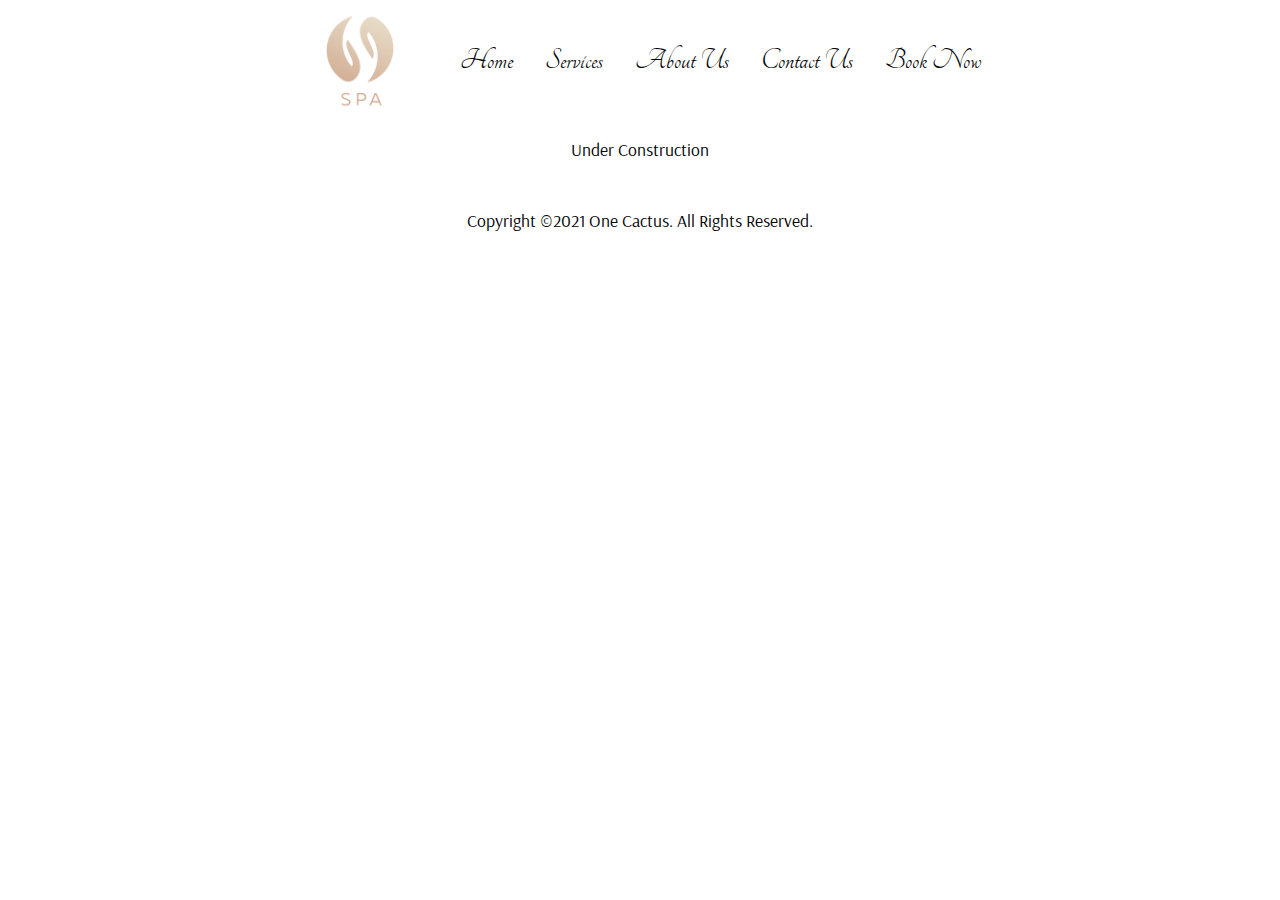
<file: about-us.html>
<!DOCTYPE html>
<html lang="en">
<head>
    <meta charset="UTF-8">
    <meta http-equiv="X-UA-Compatible" content="IE=edge">
    <meta name="viewport" content="width=device-width, initial-scale=1.0">
    <title>Spa-About-Us</title>
    <link rel="stylesheet" href="stylesheet.css">
</head>
<body>
    <header>
        <img class="spa-logo" src="spa-images/spa-logo.png" height=120 width="120">
        <div class="nav-menu">
            <ul class="menu-page-names">
                <li><a href="index.html">Home</a></li>
                <li><a href="services.html">Services</a></li>
                <li><a href="about-us.html">About Us</a></li>
                <li><a href="contact-us.html">Contact Us</a></li>
                <li><a href="book-now.html">Book Now</a></li>
            </ul>
        </div>
    </header>

    <main>
        <div>
         <h1></h1>
         <p>Under Construction</p>

        </div>
    </main>


    <footer>Copyright &copy;2021 One Cactus. All Rights Reserved.</footer>
    
</body>
</html>
</file>
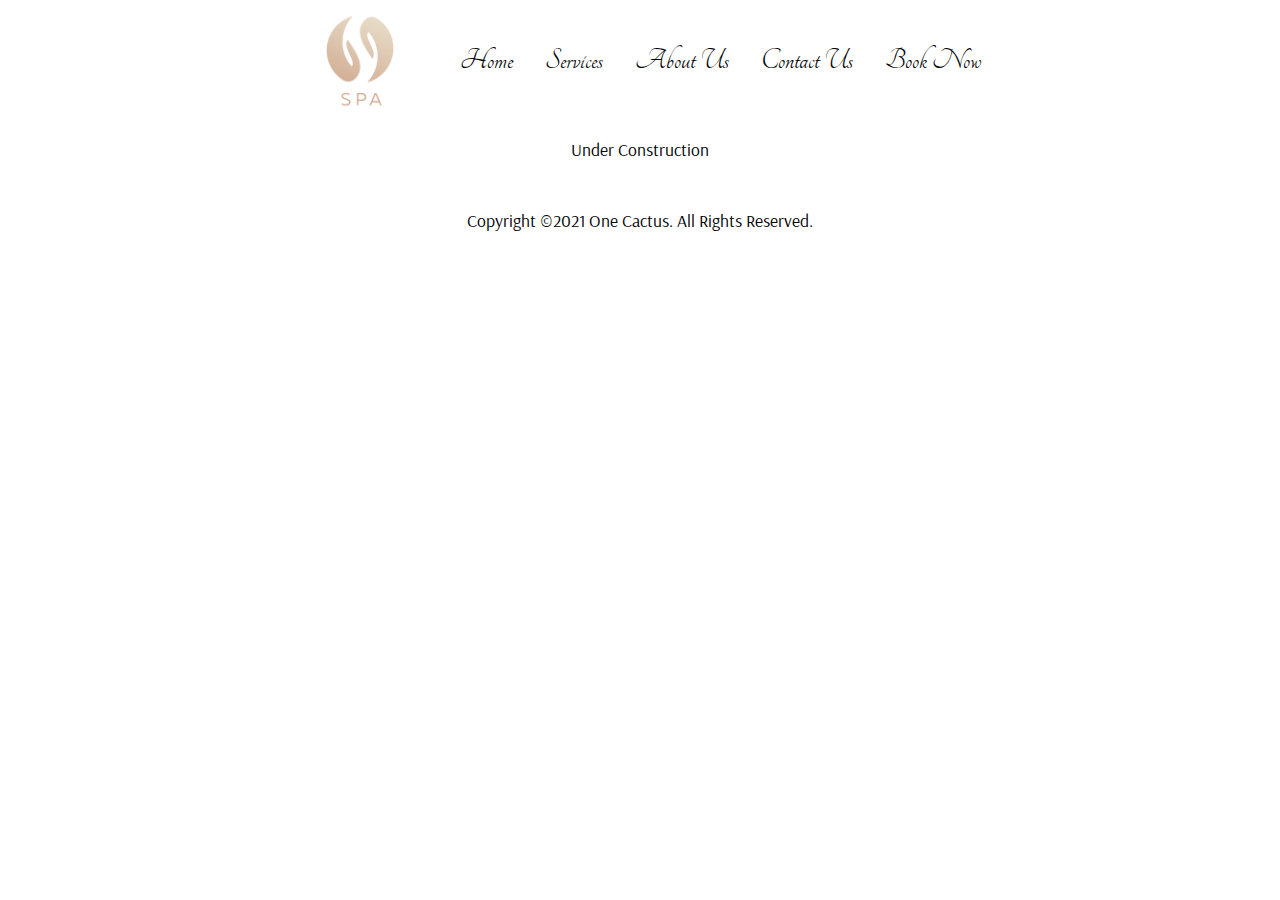
<file: book-now.html>
<!DOCTYPE html>
<html lang="en">
<head>
    <meta charset="UTF-8">
    <meta http-equiv="X-UA-Compatible" content="IE=edge">
    <meta name="viewport" content="width=device-width, initial-scale=1.0">
    <title>Spa-Book-Now</title>
    <link rel="stylesheet" href="stylesheet.css">
</head>
<body>
    <header>
        <img class="spa-logo" src="spa-images/spa-logo.png" height=120 width="120">
        <div class="nav-menu">
            <ul class="menu-page-names">
                <li><a href="index.html">Home</a></li>
                <li><a href="services.html">Services</a></li>
                <li><a href="about-us.html">About Us</a></li>
                <li><a href="contact-us.html">Contact Us</a></li>
                <li><a href="book-now.html">Book Now</a></li>
            </ul>
        </div>
    </header>

    <main>
        <p>Under Construction</p>
    </main>


    <footer>Copyright &copy;2021 One Cactus. All Rights Reserved.</footer>
</body>
</html>
</file>
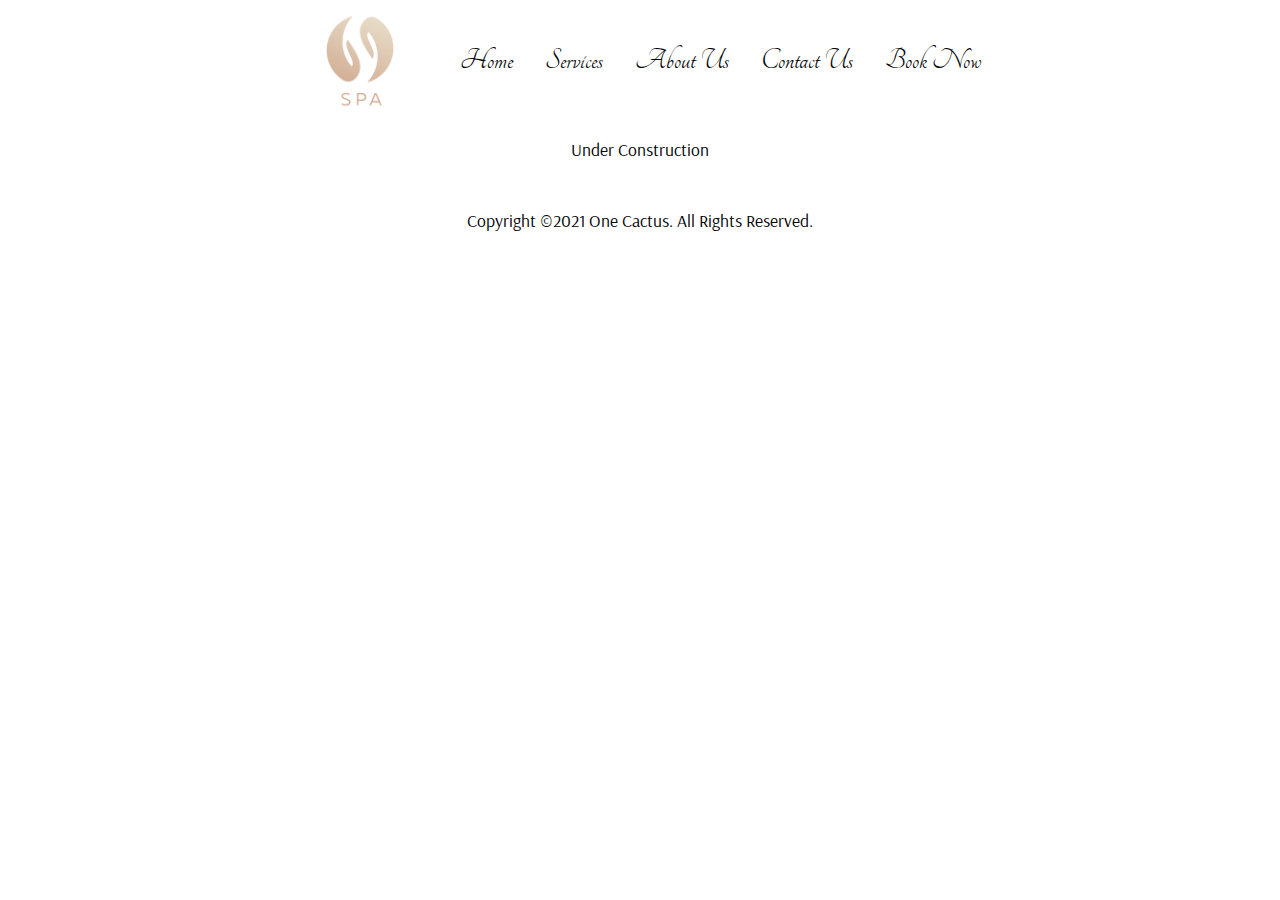
<file: contact-us.html>
<!DOCTYPE html>
<html lang="en">
<head>
    <meta charset="UTF-8">
    <meta http-equiv="X-UA-Compatible" content="IE=edge">
    <meta name="viewport" content="width=device-width, initial-scale=1.0">
    <title>Spa-Contact-Us</title>
    <link rel="stylesheet" href="stylesheet.css">
</head>
<body>
    <header>
        <img class="spa-logo" src="spa-images/spa-logo.png" height=120 width="120">
        <div class="nav-menu">
            <ul class="menu-page-names">
                <li><a href="index.html">Home</a></li>
                <li><a href="services.html">Services</a></li>
                <li><a href="about-us.html">About Us</a></li>
                <li><a href="contact-us.html">Contact Us</a></li>
                <li><a href="book-now.html">Book Now</a></li>
            </ul>
        </div>
    </header>

    <main>
        <p>Under Construction</p>
    </main>


    <footer>Copyright &copy;2021 One Cactus. All Rights Reserved.</footer>
    
</body>
</html>
</file>
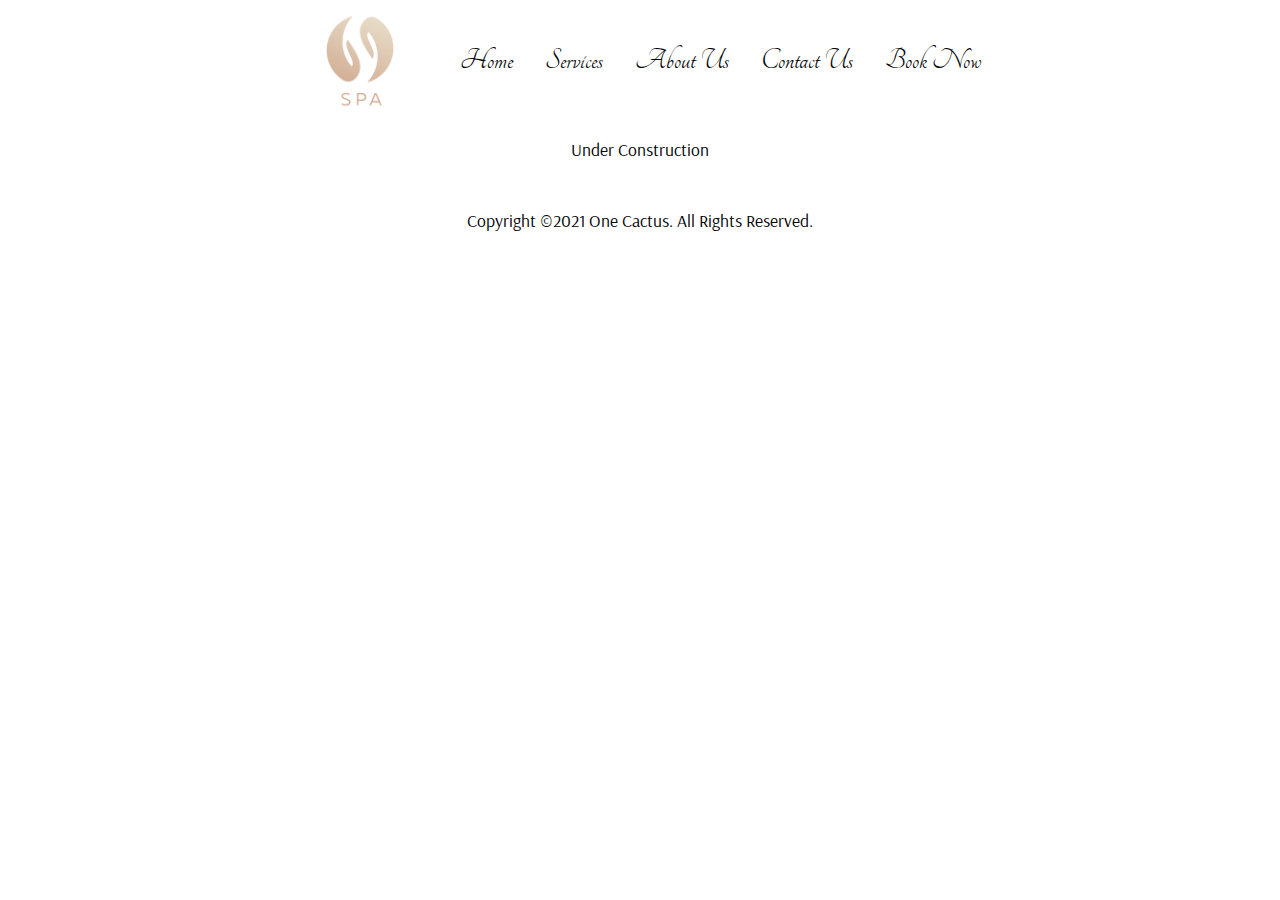
<file: services.html>
<!DOCTYPE html>
<html lang="en">
<head>
    <meta charset="UTF-8">
    <meta http-equiv="X-UA-Compatible" content="IE=edge">
    <meta name="viewport" content="width=device-width, initial-scale=1.0">
    <title>Spa-Services</title>
    <link rel="stylesheet" href="stylesheet.css">
</head>
<body>
    <header>
        <img class="spa-logo" src="spa-images/spa-logo.png" height=120 width="120">
        <div class="nav-menu">
            <ul class="menu-page-names">
                <li><a href="index.html">Home</a></li>
                <li><a href="services.html">Services</a></li>
                <li><a href="about-us.html">About Us</a></li>
                <li><a href="contact-us.html">Contact Us</a></li>
                <li><a href="book-now.html">Book Now</a></li>
            </ul>
        </div>
    </header>
    <main>
        <p>Under Construction</p>
    </main>



    <footer>Copyright &copy;2021 One Cactus. All Rights Reserved.</footer>
</body>
</html>
</file>
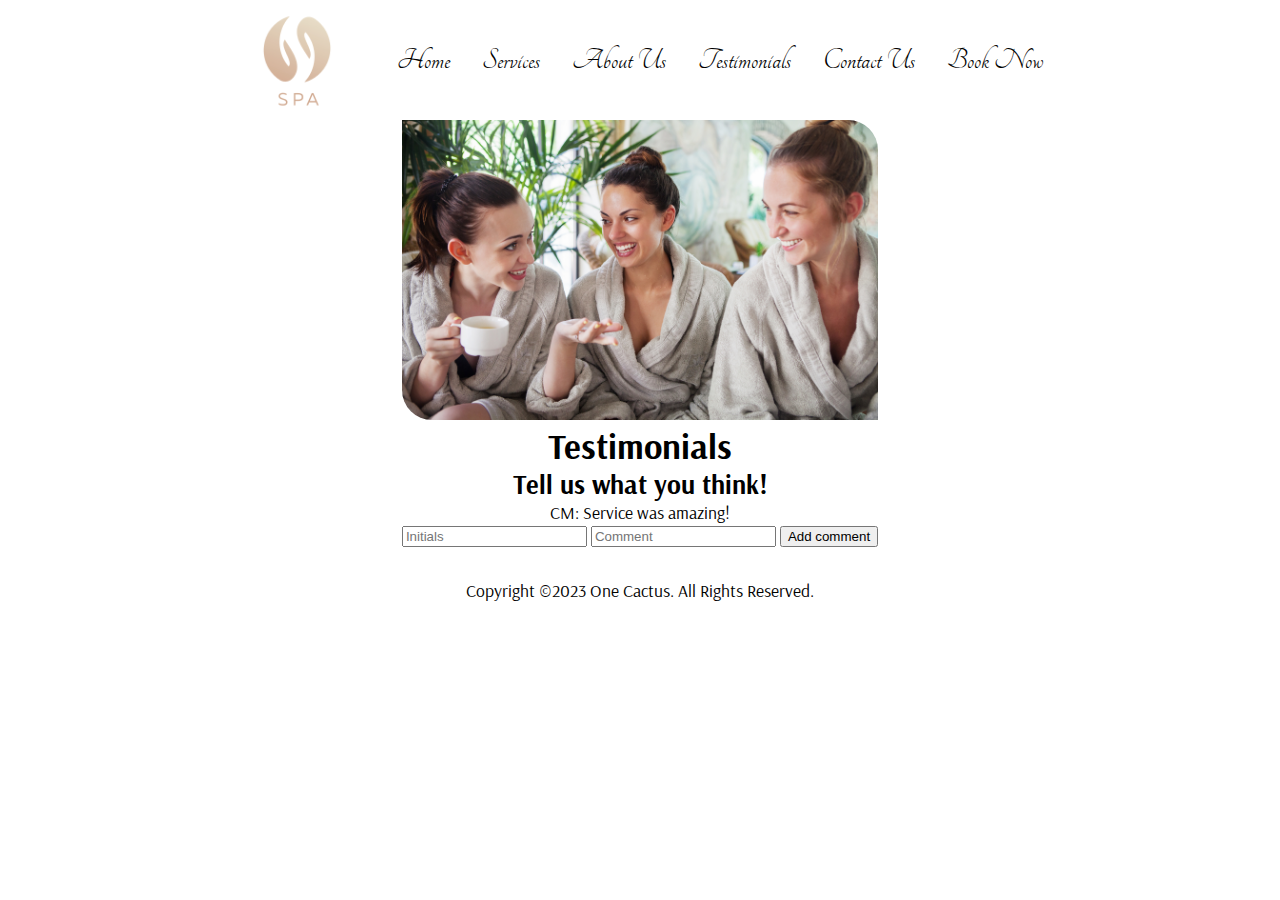
<file: testimonials.html>
<!DOCTYPE html>
<html lang="en">
<head>
    <meta charset="UTF-8">
    <meta http-equiv="X-UA-Compatible" content="IE=edge">
    <meta name="viewport" content="width=device-width, initial-scale=1.0">
    <title>Spa-Testimonials</title>
    <link rel="stylesheet" href="stylesheet.css">
    <script src="spa.js"></script> 
</head>
<body>
    <header>
        <img class="spa-logo" src="spa-images/spa-logo.png" height=120 width="120">
        <div class="nav-menu">
            <ul class="menu-page-names">
                <li><a class="menu-item" href="index.html">Home</a></li>
                <li><a class="menu-item" href="services.html">Services</a></li>
                <li><a class="menu-item" href="about-us.html">About Us</a></li>
                <li><a class="menu-item" href="testimonials.html">Testimonials</a></li>
                <li><a class="menu-item" href="contact-us.html">Contact Us</a></li>
                <li><a class="menu-item" href="book-now.html">Book Now</a></li>
            </ul>
        </div>
    </header>

    <main>
        
        <div id="comment-image">
            <img src="/spa-images/happy-customers.jpg" height=300>
       </div> 
        <h1>Testimonials</h1>
        
        <h2>Tell us what you think!</h2>

         <div id="commentSection">
            <div class="comment"><span class="avatar">CM:</span>
                <span class="text">Service was amazing!</span></div>
        </div>
    
    
     
     <div id="inputSection">
      <input id="initials" type="text" maxlength="3" placeholder="Initials" />
      <input id="commentText" type="text" maxlength="100" placeholder="Comment" />
      <button id="addCommentButton" onclick="addComment()">Add comment</button>
     </div>

         
    </main>


    <footer>Copyright &copy;2023 One Cactus. All Rights Reserved.</footer>
    
</body>
</html>
</file>
<file: stylesheet.css>
@import url('https://fonts.googleapis.com/css2?family=Tangerine&display=swap');
@import url('https://fonts.googleapis.com/css2?family=Arsenal&family=Tangerine&family=Voltaire&display=swap');

header {
    font-family: 'Tangerine';
    font-size: 175%;
    display: flex;
    flex-direction: row;
    justify-content: center;
    align-items: center;
}

body {
    text-align: center;
    padding: 0;
    margin: 0;
    font-family: 'Arsenal';
    font-size: 110%;
    /* background-color: rgb(247, 242, 233); */
}

h1, h2 {
    margin: 0;
}

img {
    object-fit: cover;
    border-radius: 15px 50px;
}

a:link {
    color: black;
    text-decoration: none;
}

a:visited {
    color: black;
    text-decoration: none;
}

a:hover {
    text-decoration: none;
    color: black;
}

.menu-page-names {
    list-style-type: none;
    display: flex;
    flex-direction: row;
    gap: 2rem;
}

a.menu-item:link {
    color: black;
    text-decoration: none;
}

a.menu-item:visited {
    color: black;
    text-decoration: none;
}

a.menu-item:hover {
    text-decoration-line: overline underline;
    text-decoration-style: wavy;
    text-decoration-color: rgb(235, 179, 173);
}

.zen-video {
    display:flex;
    justify-content: center;
}
video {
    object-fit: cover;
    margin-top: 2rem;
    margin-bottom: 2rem;
    width: 100%;
    
}

img {
    border-radius: 0 30px 0 30px;
}

.zen-groups {
    display: grid;
    grid-template-columns: auto auto;
    padding: 1rem;
    align-items: center;
    margin: 2rem;
    row-gap: 2rem;
    background-color: white;
    border-radius: 15px;
}

.zen-groups > div {
    text-align: center;
    padding: 1.5rem 0;
    
}

.experience {
    background-image: linear-gradient(to bottom right, white, rgb(235, 212, 209), white);
    padding: 2rem;
}

.content-text {
    padding: 0 2rem;
}
.experience-text {
    padding: 0 4rem;
}

.button {
    padding: 0.5rem;
    border-radius: 15px;
    border: rgb(235, 212, 209) 4px solid;
    background-color: rgb(247, 242, 233);
    
}

footer {
    text-align: center;
    padding: 2rem 0;
}

@media screen and (max-width: 700px) {

    header {
        font-size: 100%;
        display: flex;
        flex-direction: row;
        flex-wrap: wrap;
        justify-content: center;
        align-items: center;
        width: 100%
    }

    .menu-page-names {
        list-style-type: none;
        display: flex;
        flex-direction: column;
        gap: 1rem;
    }

    img {
        border-radius: 0;
    }

    video {
        object-fit:fill;
        height: auto;
        width: 100%;
        margin-left: 0;
        margin-right: 0;
        padding: 0;
    }

    main {
        width: 100%;
    }

    .zen-groups {
        display: grid;
        grid-template-columns: auto;
        padding: 0;
        align-items: center;
        margin: 0;
        row-gap: 1rem;
        background-color: white;
        border-radius: 15px;
        font-size: medium;
        width: 100%;
    }

    .zen-groups > div {
        text-align: center;
        padding: 0;
        
    }

    .experience {
        padding: 2rem 0;
        margin-top: 2rem;
    }

    footer {
        width: 100%;
        padding: 2rem 0;
    }

}
</file>
